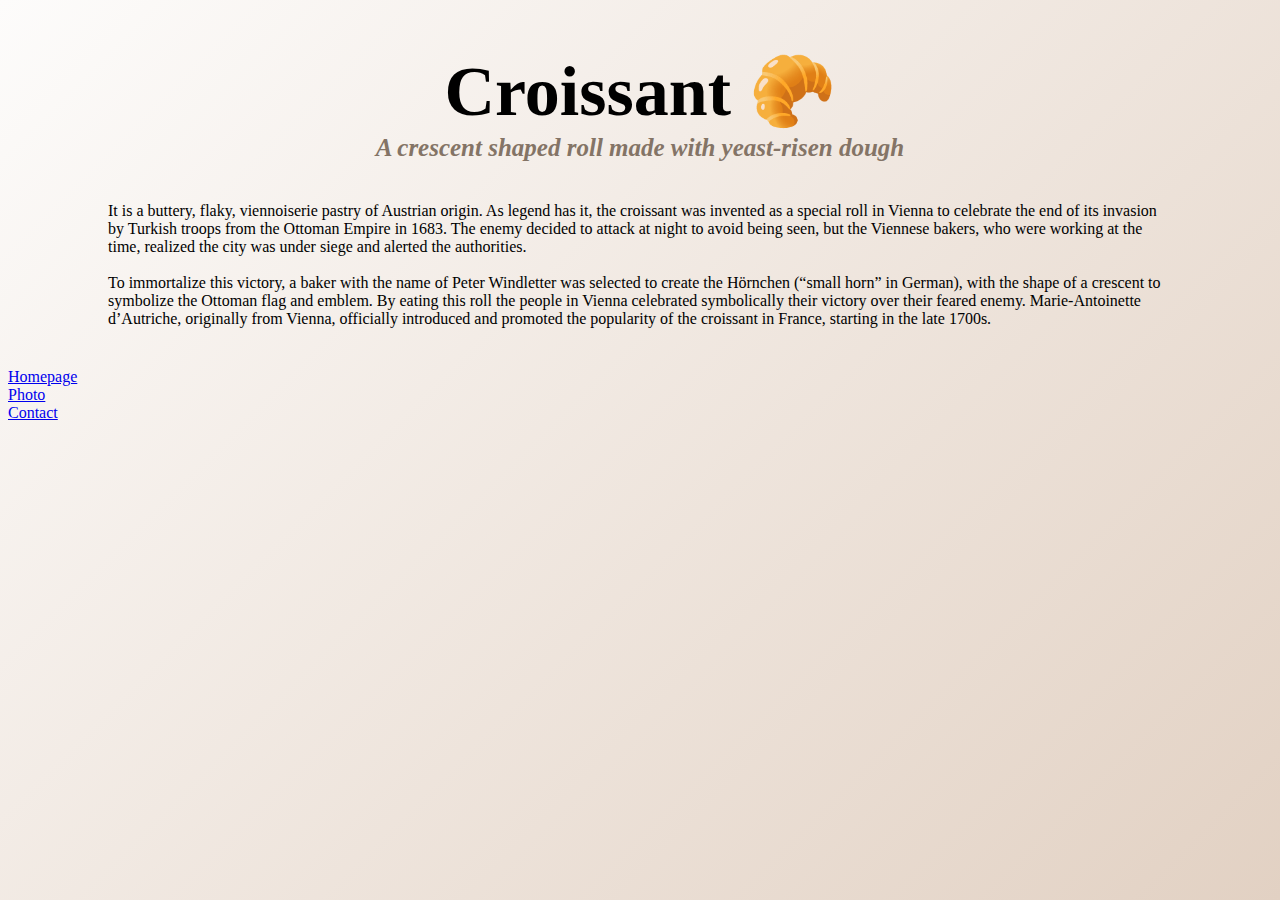
<file: index.html>
<!DOCTYPE html>
<html lang="en">
<head>
    <meta charset="UTF-8">
    <meta name="description" content="All about croissants and their origin">
    <link href="https://cdn.jsdelivr.net/npm/bootstrap@5.0.1/dist/css/bootstrap.min.css" rel="stylesheet"
        integrity="sha384-+0n0xVW2eSR5OomGNYDnhzAbDsOXxcvSN1TPprVMTNDbiYZCxYbOOl7+AMvyTG2x" crossorigin="anonymous" />
    <link rel="stylesheet" href="/css/style.css" />
    <title>The Origin of Croissants - CroissantLover.com</title>
</head>
<body>
    <h1>
        Croissant 🥐
    </h1>

    <h2>
        A crescent shaped roll made with yeast-risen dough
    </h2>
    <p> 
        It is a buttery, flaky, viennoiserie pastry of Austrian origin. 
        As legend has it, the croissant was invented as a special roll in Vienna to celebrate the end of its invasion by Turkish
        troops from the Ottoman Empire in 1683. The enemy decided to attack at night to avoid being seen, but the Viennese
        bakers, who were working at the time, realized the city was under siege and alerted the authorities.
    <br>
    <br>
        To immortalize this victory, a baker with the name of Peter Windletter was selected to create the Hörnchen (“small horn”
        in German), with the shape of a crescent to symbolize the Ottoman flag and emblem. By eating this roll the people in
        Vienna celebrated symbolically their victory over their feared enemy. Marie-Antoinette d’Autriche, originally from
        Vienna, officially introduced and promoted the popularity of the croissant in France, starting in the late 1700s.
    </p>

    <div class="d-flex justify-content-evenly">
        <div><a href="/" title="Home">Homepage</a></div>
        <div><a href="/photo.html" title="Croissant Photo">Photo</a></div>
        <div><a href="/contact.html" title="Contact CroissantLovers.com">Contact</a></div>
    </div>
</body>
</html>
</file>
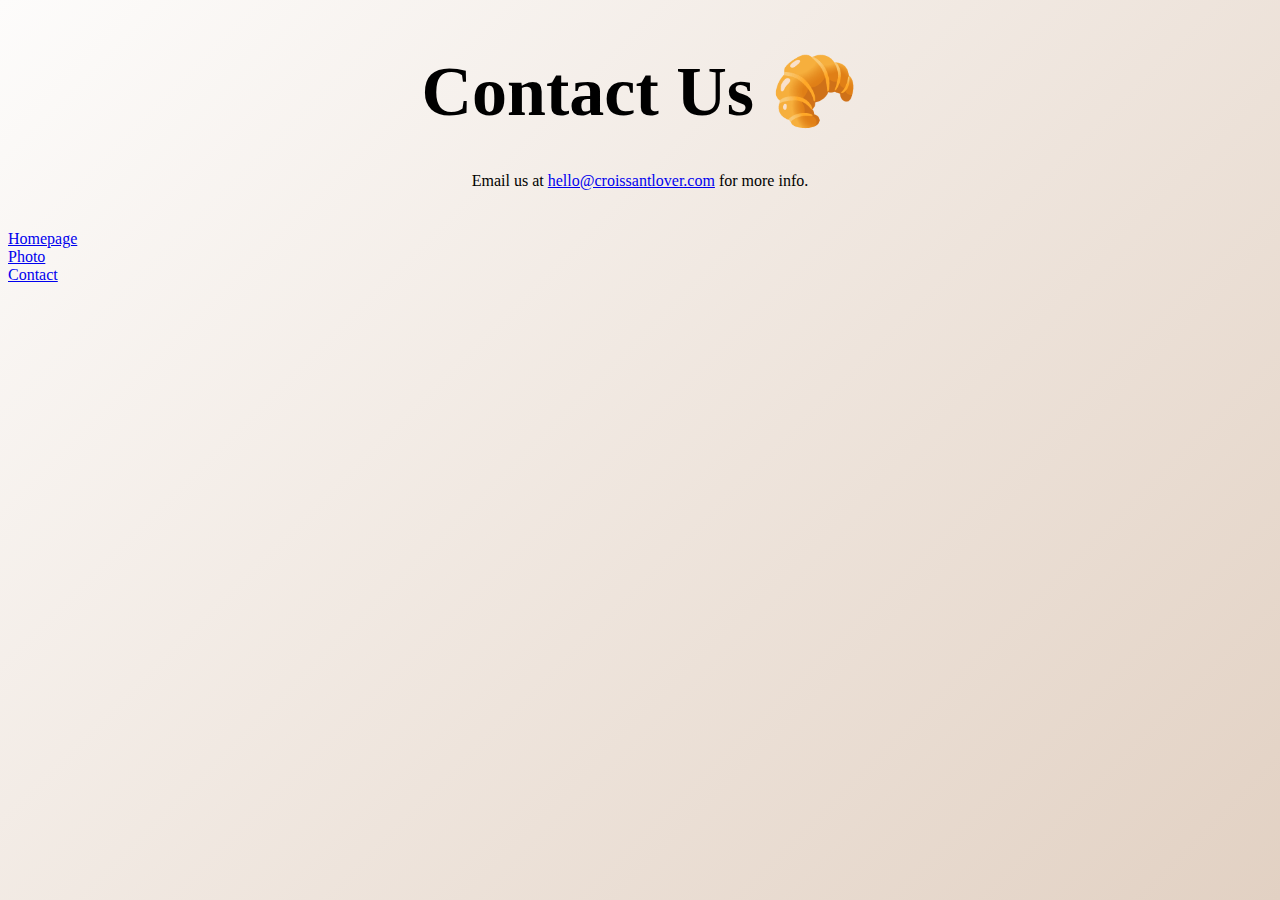
<file: contact.html>
<!DOCTYPE html>
<html lang="en">
<head>
    <meta charset="UTF-8">
    <meta name="contact" content="Contact us to learn more about croissants">
    <link href="https://cdn.jsdelivr.net/npm/bootstrap@5.0.1/dist/css/bootstrap.min.css" rel="stylesheet"
        integrity="sha384-+0n0xVW2eSR5OomGNYDnhzAbDsOXxcvSN1TPprVMTNDbiYZCxYbOOl7+AMvyTG2x" crossorigin="anonymous" />
    <link rel="stylesheet" href="/css/style.css" />
    <title>Contact Us - CroissantLover.com</title>
</head>
<body>
    <h1>
        Contact Us 🥐
    </h1>

    <p class="contact">
        Email us at <a href="mailto:hello@croissantlover.com">hello@croissantlover.com</a> for more info.
    </p>

    <div class="d-flex justify-content-evenly">
        <div><a href="/">Homepage</a></div>
        <div><a href="/photo.html">Photo</a></div>
        <div><a href="/contact.html">Contact</a></div>
    </div>

</body>
</html>
</file>
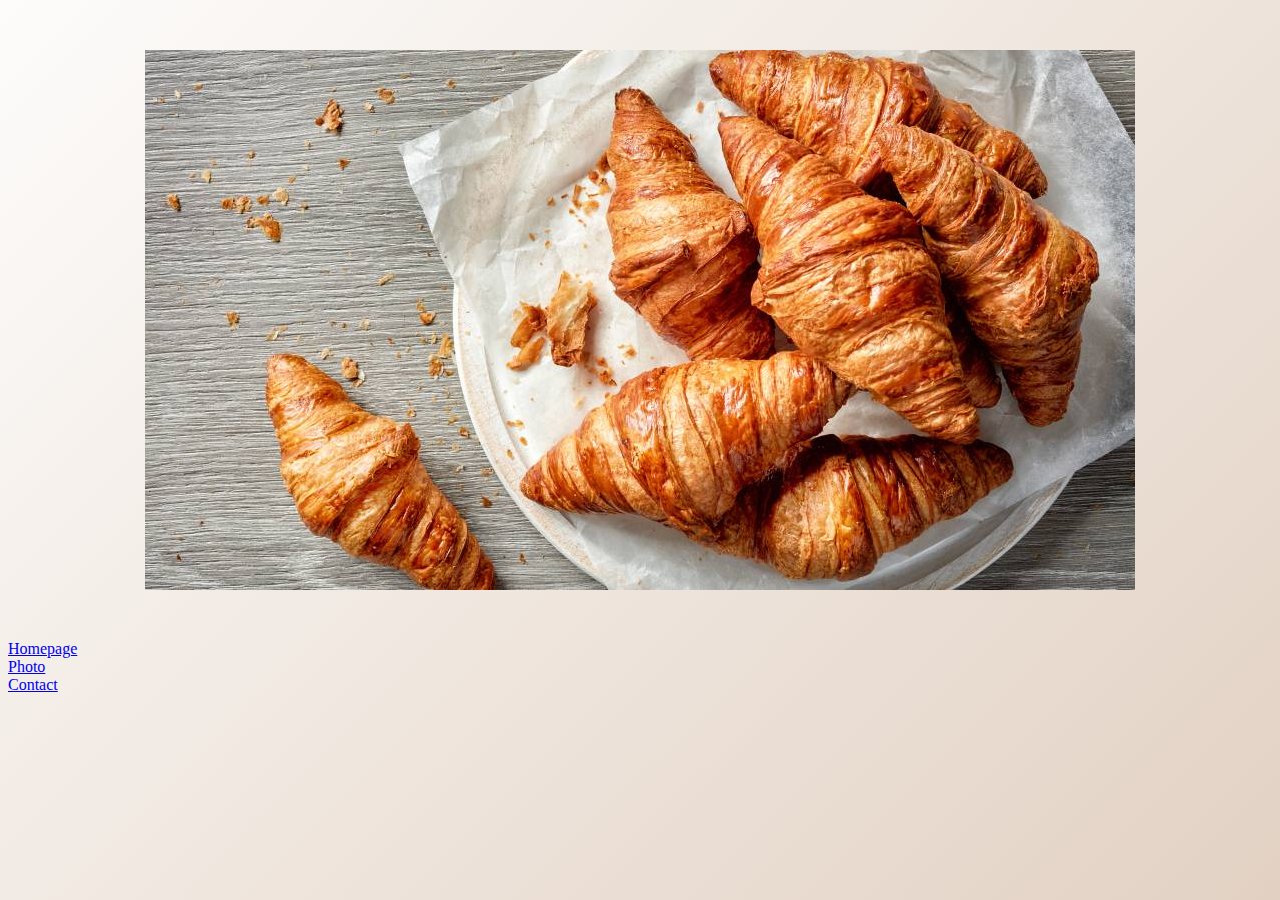
<file: photo.html>
<!DOCTYPE html>
<html lang="en">
<head>
    <meta charset="UTF-8">
    <meta name="photo" content="Picture of delicious croissants">
    <link href="https://cdn.jsdelivr.net/npm/bootstrap@5.0.1/dist/css/bootstrap.min.css" rel="stylesheet"
        integrity="sha384-+0n0xVW2eSR5OomGNYDnhzAbDsOXxcvSN1TPprVMTNDbiYZCxYbOOl7+AMvyTG2x" crossorigin="anonymous" />
    <link rel="stylesheet" href="/css/style.css" />
    <title>How do croissants look like? - CroissantLover.com</title>
</head>
<body>
    <img src="croissant.jpeg" alt="A plate of delicious croissants" class="picture" />

<div class="d-flex justify-content-evenly">
    <div><a href="/">Homepage</a></div> 
    <div><a href="/photo.html">Photo</a></div>
    <div><a href="/contact.html">Contact</a></div>
</div>

</body>
</html>
</file>
<file: css/style.css>
body {
  background: linear-gradient(135deg, #fdfcfb 0%, #e2d1c3 100%);
  background-attachment: fixed;
}

h1,
h2 {
  text-align: center;
}

h1 {
  font-size: 70px;
  margin-top: 50px;
  margin-bottom: 1px;
}

h2 {
  font-size: 25px;
  font-style: italic;
  margin-top: 2px;
  color: #847466;
}

p {
  margin: 40px 100px;
}

img {
  display: block;
  margin: 50px auto;
}

.contact {
  text-align: center;
}
</file>
